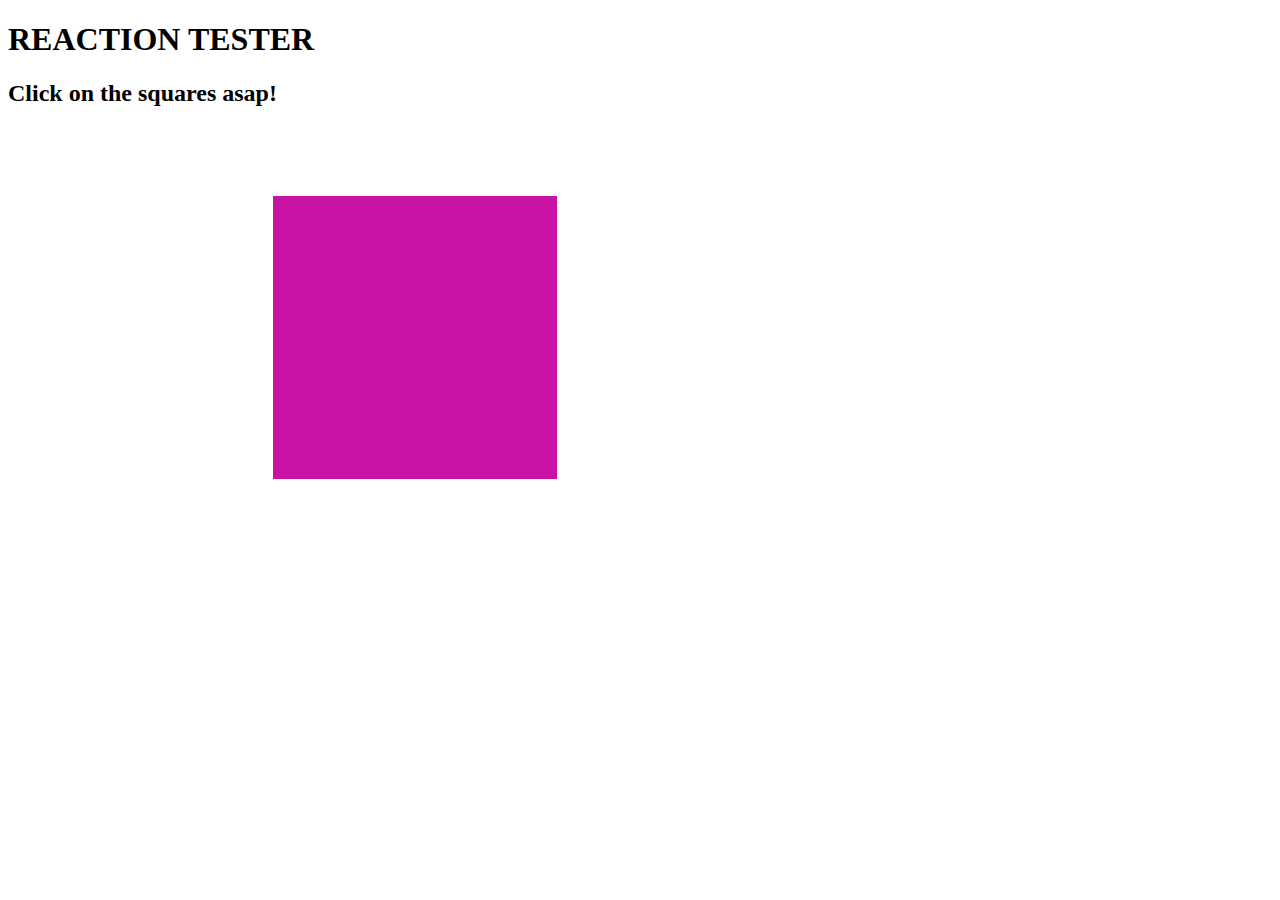
<file: index.html>
<!DOCTYPE html>
<html>
    <head>
        <title>Reaction tester</title>
        <link rel="stylesheet" href="rt.css">
    </head>
    <body>
        <h1>REACTION TESTER</h1>
        <h2>Click on the squares asap!</h2>
        <div id="shape"></div>
        <script src="rt.js"></script>
    </body>
</html>
</file>
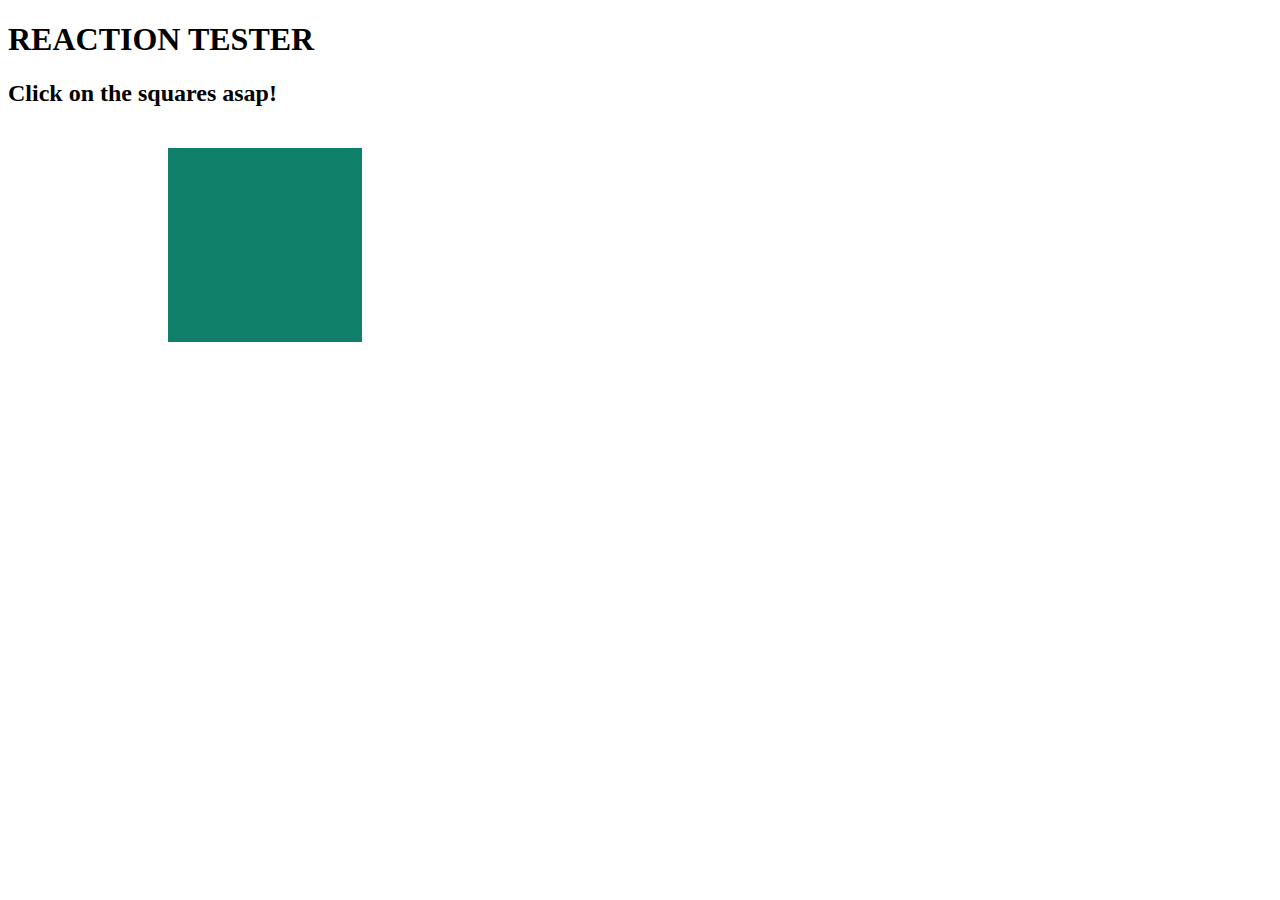
<file: reactionTime.html>
<!DOCTYPE html>
<html>
    <head>
        <title>Reaction tester</title>
        <link rel="stylesheet" href="rt.css">
    </head>
    <body>
        <h1>REACTION TESTER</h1>
        <h2>Click on the squares asap!</h2>
        <div id="shape"></div>
        <script src="rt.js"></script>
    </body>
</html>
</file>
<file: rt.css>
#shape{
    width: 200px;
    height: 200px;
    left: auto;
    top: auto;
    background-color: red;
    position: relative;
}
</file>
